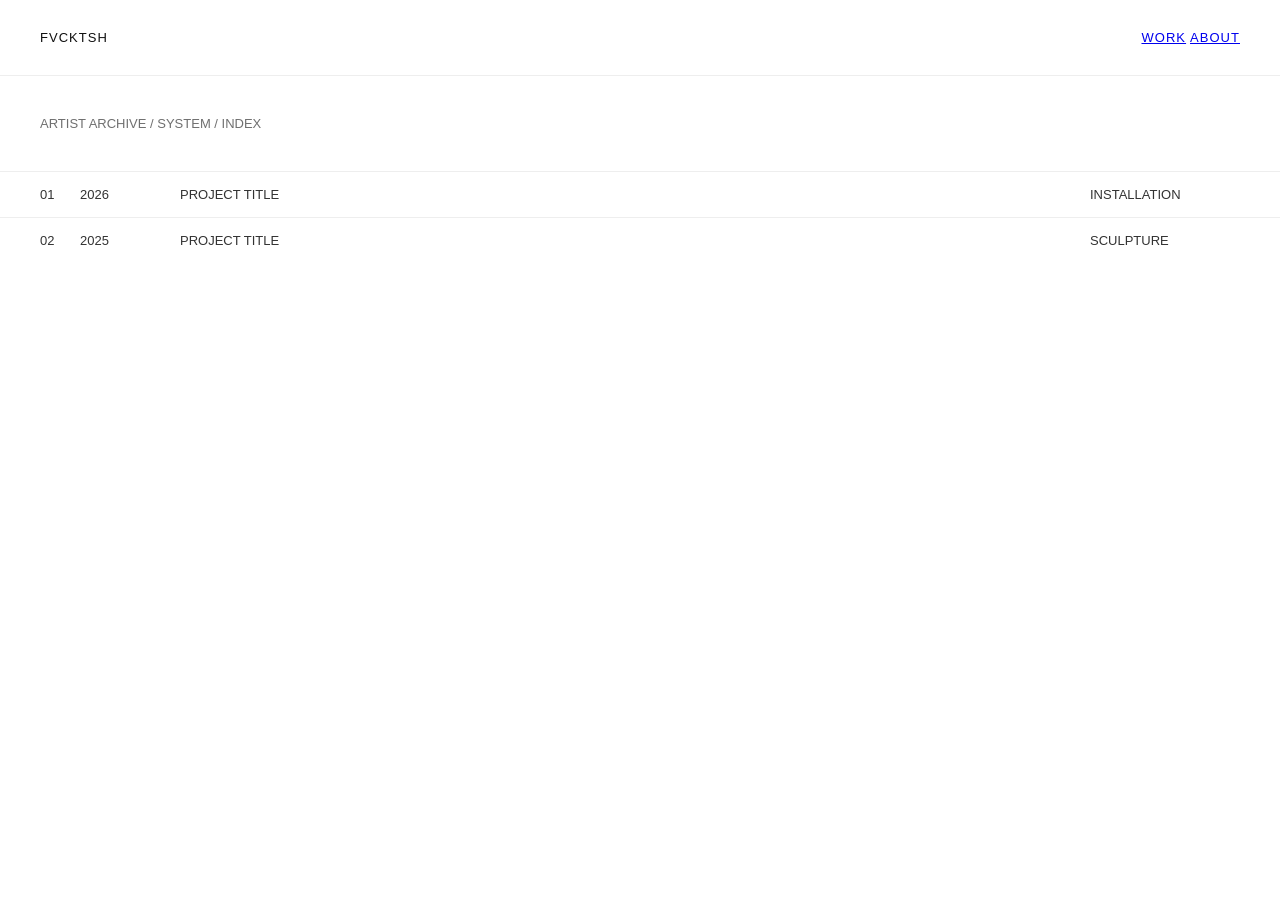
<file: index.html>
<!DOCTYPE html>
<html lang="en">
<head>
  <meta charset="UTF-8">
  <title>ARCHIVE</title>
  <link rel="stylesheet" href="style.css">
</head>

<body>

<header class="header">
  <div>FVCKTSH</div>
  <nav>
    <a href="work.html">WORK</a>
    <a href="about.html">ABOUT</a>
  </nav>
</header>

<main>

<section class="intro">
  ARTIST ARCHIVE / SYSTEM / INDEX
</section>

<section class="list">

  <a href="projects/project-01/" class="row">
    <span>01</span>
    <span>2026</span>
    <span>PROJECT TITLE</span>
    <span>INSTALLATION</span>
  </a>

  <a href="projects/project-02/" class="row">
    <span>02</span>
    <span>2025</span>
    <span>PROJECT TITLE</span>
    <span>SCULPTURE</span>
  </a>

</section>

</main>

</body>
</html>
</file>
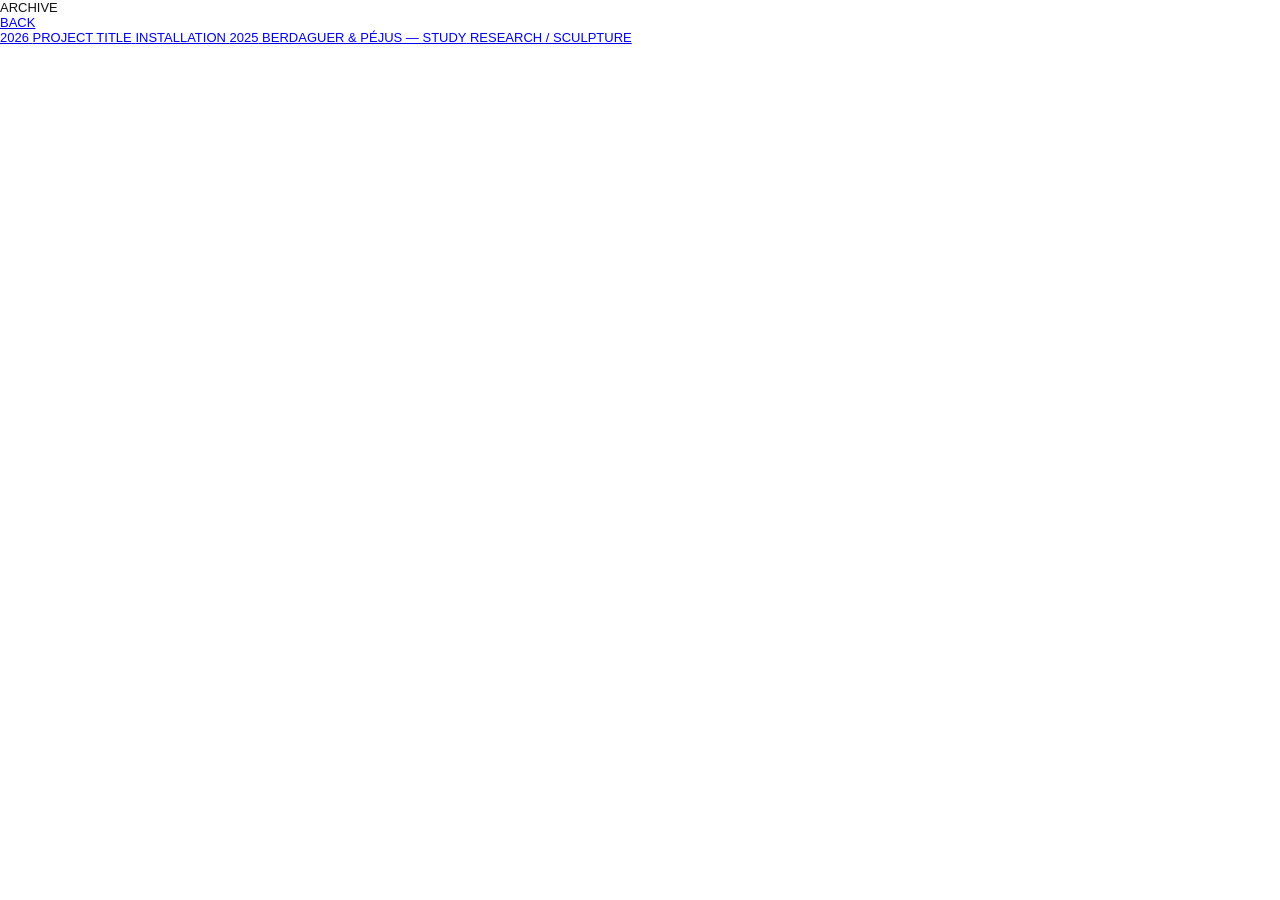
<file: archive.html>
<!DOCTYPE html>
<html>
<head>
  <meta charset="UTF-8">
  <title>ALL WORKS</title>
  <link rel="stylesheet" href="style.css">
</head>

<body>

<header>
  <div>ARCHIVE</div>
  <a href="index.html">BACK</a>
</header>

<main class="grid-list">

  <a href="projects/2026_project-1/" class="item">
    <span>2026</span>
    <span>PROJECT TITLE</span>
    <span>INSTALLATION</span>
  </a>

  <a href="projects/2025_project-2/" class="item">
    <span>2025</span>
    <span>BERDAGUER & PÉJUS — STUDY</span>
    <span>RESEARCH / SCULPTURE</span>
  </a>

</main>

</body>
</html>
</file>
<file: style.css>
body {
  margin: 0;
  font-family: Helvetica, Arial, sans-serif;
  font-size: 13px;
  color: #111;
  background: #fff;
}

/* HEADER */
.header {
  display: flex;
  justify-content: space-between;
  padding: 30px 40px;
  border-bottom: 1px solid #eee;
  letter-spacing: 0.08em;
  text-transform: uppercase;
}

/* INTRO */
.intro {
  padding: 40px;
  max-width: 500px;
  opacity: 0.6;
}

/* LIST SYSTEM (CORE STYLE) */
.list {
  display: flex;
  flex-direction: column;
}

/* ROWS (EDITORIAL GRID FEEL) */
.row {
  display: grid;
  grid-template-columns: 40px 100px 1fr 150px;
  padding: 15px 40px;
  border-top: 1px solid #eee;
  text-decoration: none;
  color: black;
}

.row:hover {
  background: #fafafa;
}

/* TYPO */
.row span {
  opacity: 0.8;
}
</file>
